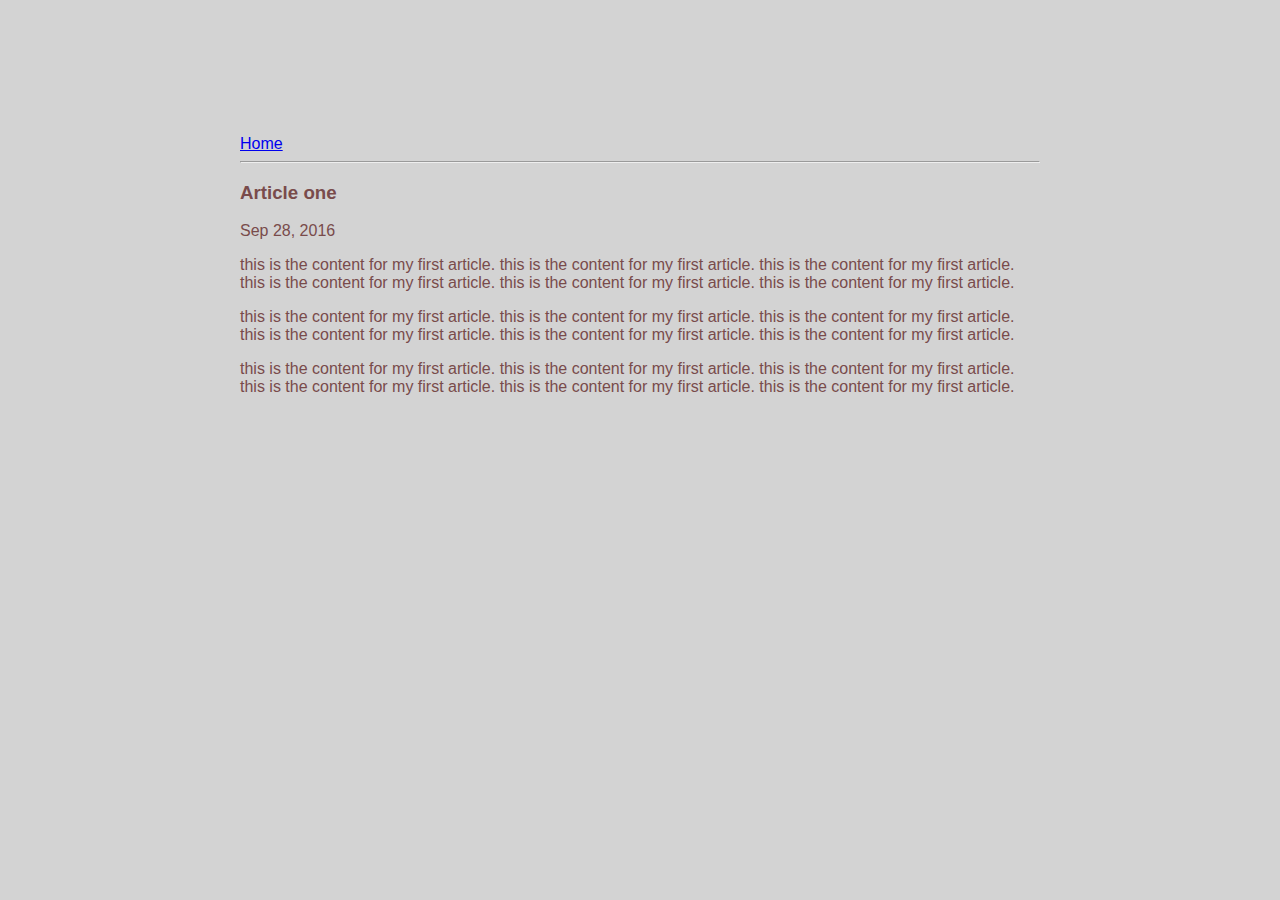
<file: ui/article-one.html>
<html>
    <head>
        <title>
            Article one | Anil Singh Rathore
        </title>
       <link href="/ui/style.css" rel="stylesheet" />
    </head>
    <body>
        <div class='container'>
            <div>
                <a href="/">Home</a>
            </div>
            <hr/>
            <h3>
                Article one
            </h3>
            <div>
                Sep 28, 2016
            </div>
            <div>
                <p>
                    this is the content for my first article. this is the content for my first article. this is the content for my first article. this is the content for my first article. this is the content for my first article. this is the content for my first article.
                </p>
                 <p>
                    this is the content for my first article. this is the content for my first article. this is the content for my first article. this is the content for my first article. this is the content for my first article. this is the content for my first article.
                </p>
                 <p>
                    this is the content for my first article. this is the content for my first article. this is the content for my first article. this is the content for my first article. this is the content for my first article. this is the content for my first article.
                </p>
            </div>
        </div>
    </body>
    
    
</html>
</file>
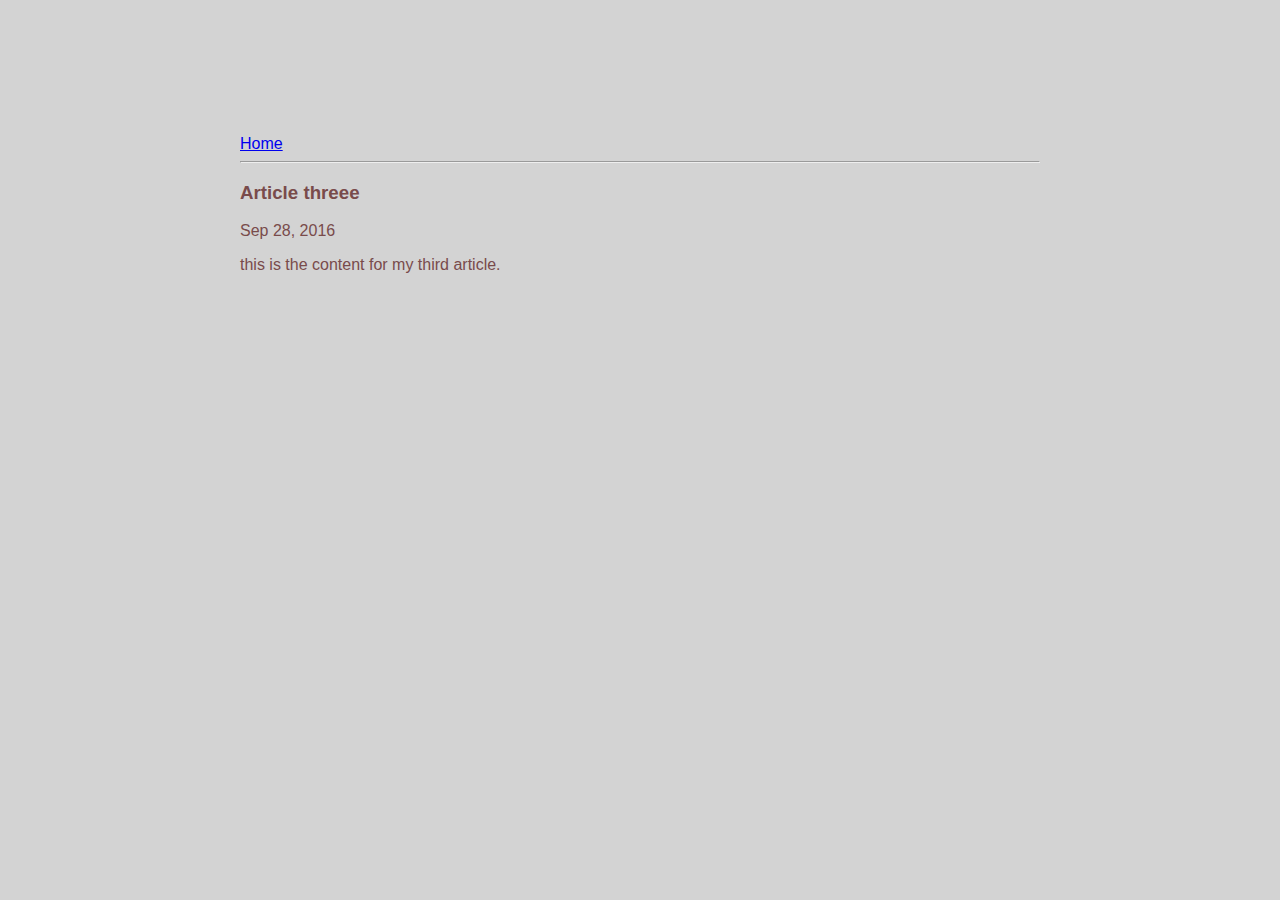
<file: ui/article-three.html>
<html>
    <head>
        <title>
            Article three | Anil Singh Rathore
        </title>
        <link href="/ui/style.css" rel="stylesheet" />
    </head>
    <body>
       <div class= 'container'>
        <div>
            <a href="/">Home</a>
        </div>
        <hr/>
        <h3>
            Article threee
        </h3>
        <div>
            Sep 28, 2016
        </div>
        <div>
            <p>
                this is the content for my third article. 
            </p>
             
        </div>
        </div>
    </body>
    
    
</html>
</file>
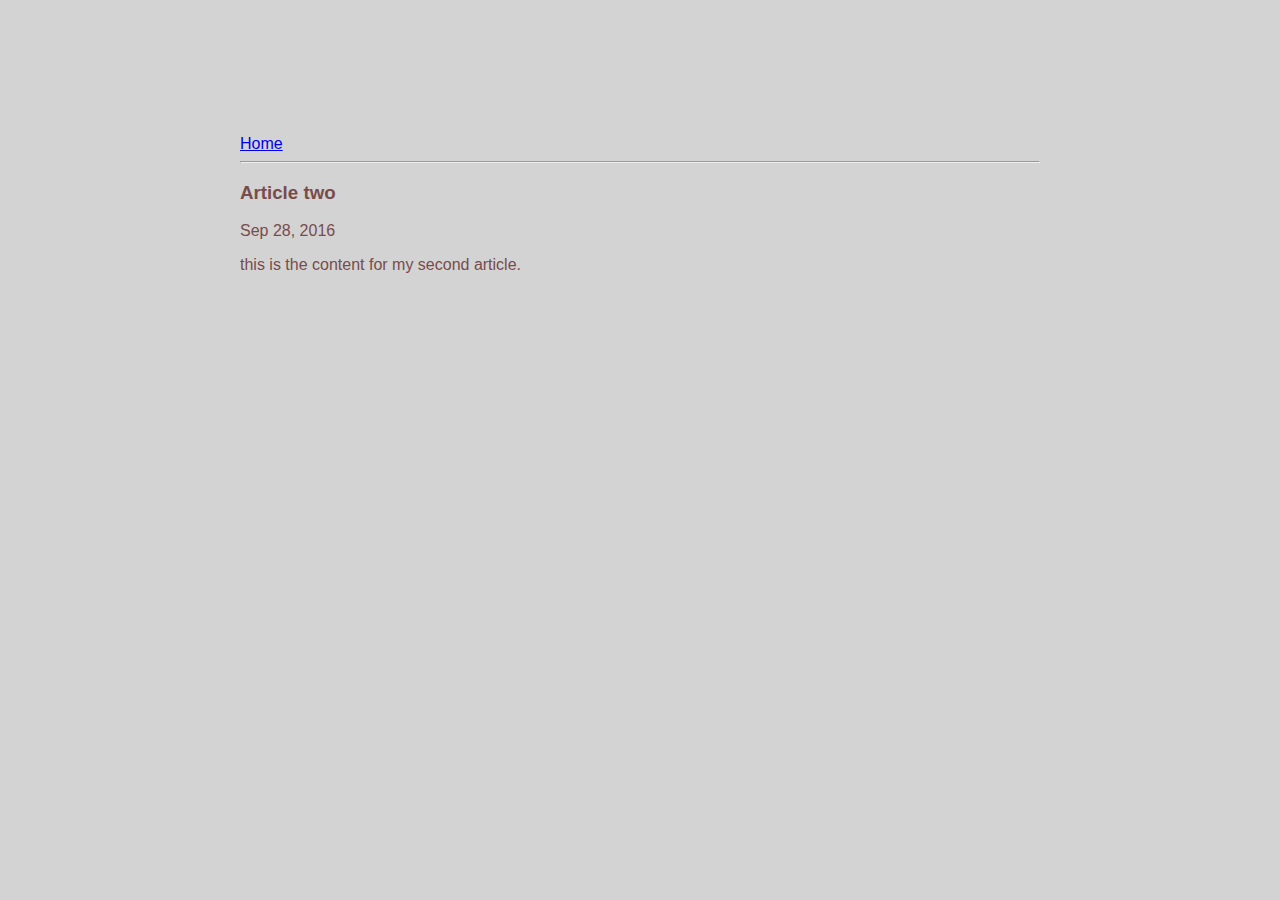
<file: ui/article-two.html>
<html>
    <head>
        <title>
            Article two | Anil Singh Rathore
        </title>
        <link href="/ui/style.css" rel="stylesheet" />
    </head>
    <body>
       <div class = 'container'>
                   <div>
            <a href="/">Home</a>
        </div>
        <hr/>
        <h3>
            Article two
        </h3>
        <div>
            Sep 28, 2016
        </div>
        <div>
            <p>
                this is the content for my second article.
            </p>
             
        </div>
        </div>
    </body>
    
    
</html>
</file>
<file: ui/style.css>
body {
    font-family: sans-serif;
    background-color: lightgrey;
    margin-top: 75px;
}

.center {
    text-align: center;
}

.text-big {
    font-size: 300%;
}

.bold {
    font-weight: bold;
}

.img-medium {
    height: 200px;
}

  .container {
                max-width: 800px;
                margin: 0 auto;
                color: #794b4b;
                font-family: arial;
                padding-top: 60px;
                padding-left: 20px;
                padding-right: 20px;
            }
</file>
